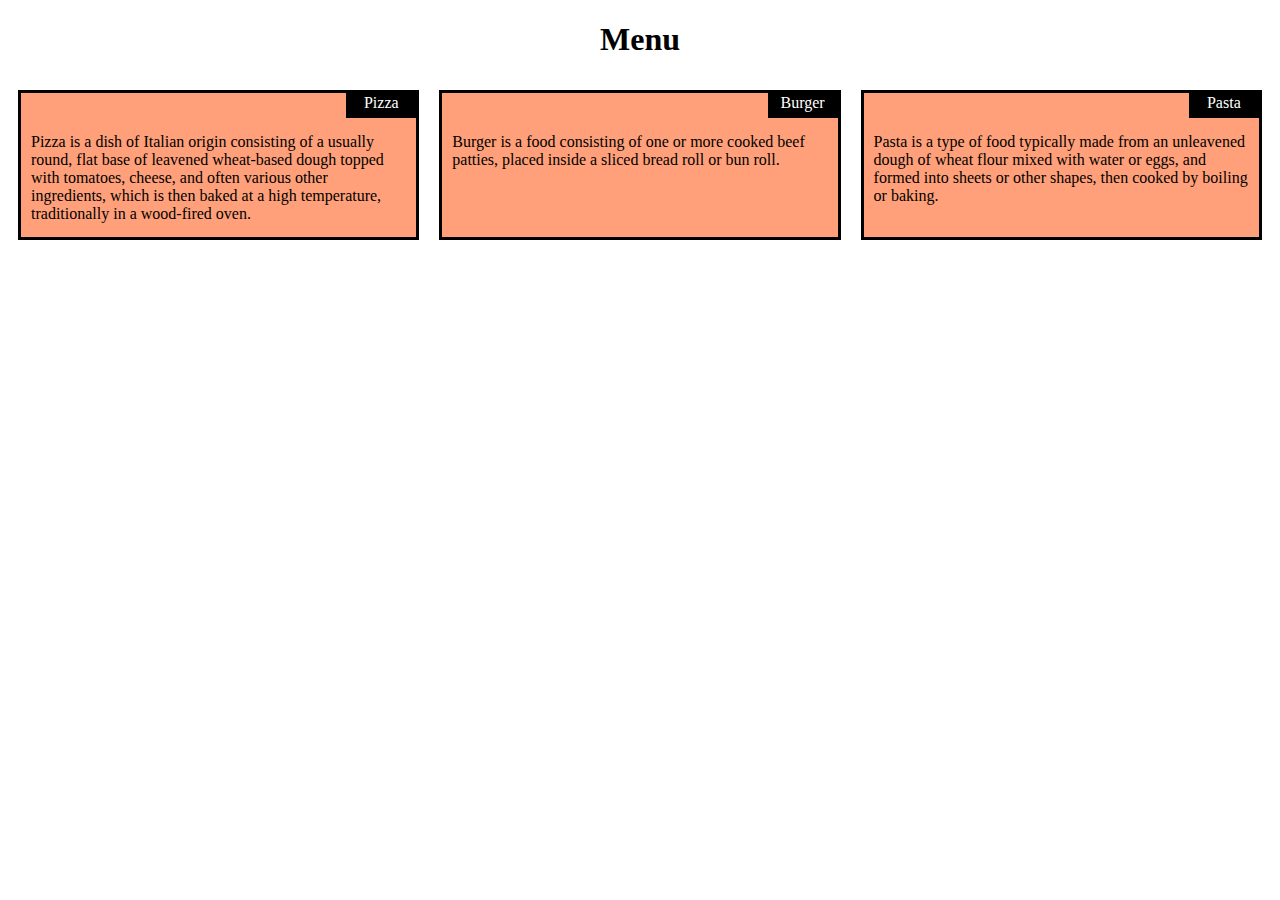
<file: Week2 Assignment/index.html>
<!DOCTYPE html>
<html>
<head>
<meta charset="utf-8">
<meta name="viewport" content="width=device-width, initial-scale=1">
<title>Week 2 Layout</title>
<link rel="stylesheet" href="css/responsive.css">
</head>
<body>
	<h1> Menu </h1>
	
	<section class="col-lg-4 col-md-6 col-sm-12"> 
		<span> Pizza </span>
		<p> Pizza is a dish of Italian origin consisting of a usually round, flat base of leavened wheat-based dough topped with tomatoes, cheese, and often various other ingredients, which is then baked at a high temperature, traditionally in a wood-fired oven. </p>
	</section>
	
	<section class="col-lg-4 col-md-6 col-sm-12"> 
		<span> Burger </span>  
		<p> Burger is a food consisting of one or more cooked beef patties, placed inside a sliced bread roll or bun roll. </p>
	</section>
	
	<section class="col-lg-4 col-md-12 col-sm-12"> 
		<span> Pasta </span> 
		<p> Pasta is a type of food typically made from an unleavened dough of wheat flour mixed with water or eggs, and formed into sheets or other shapes, then cooked by boiling or baking. </p>
	</section>
</body>
</html>
</file>
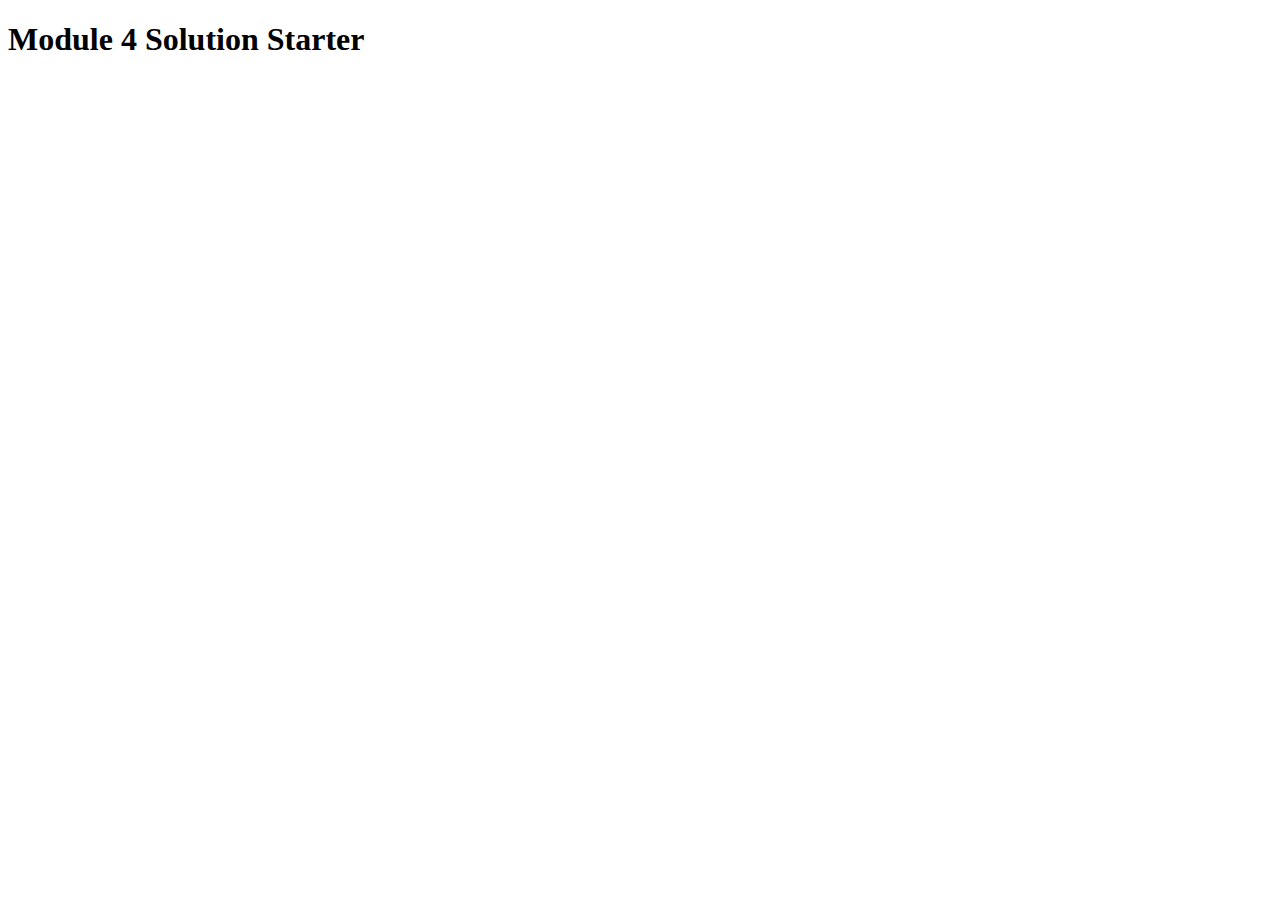
<file: Week4 Assignment/index.html>
<!DOCTYPE html>
<html>
<head>
  <meta charset="utf-8">
  <title>Module 4 Solution Starter</title>
  <script>
    var names = []; // DO NOT REMOVE
  </script>
  <script src="SpeakHello.js"></script>
  <script src="SpeakGoodBye.js"></script>
  <script src="script.js"></script>
</head>
<body>
  <h1>Module 4 Solution Starter</h1>
</body>
</html>
</file>
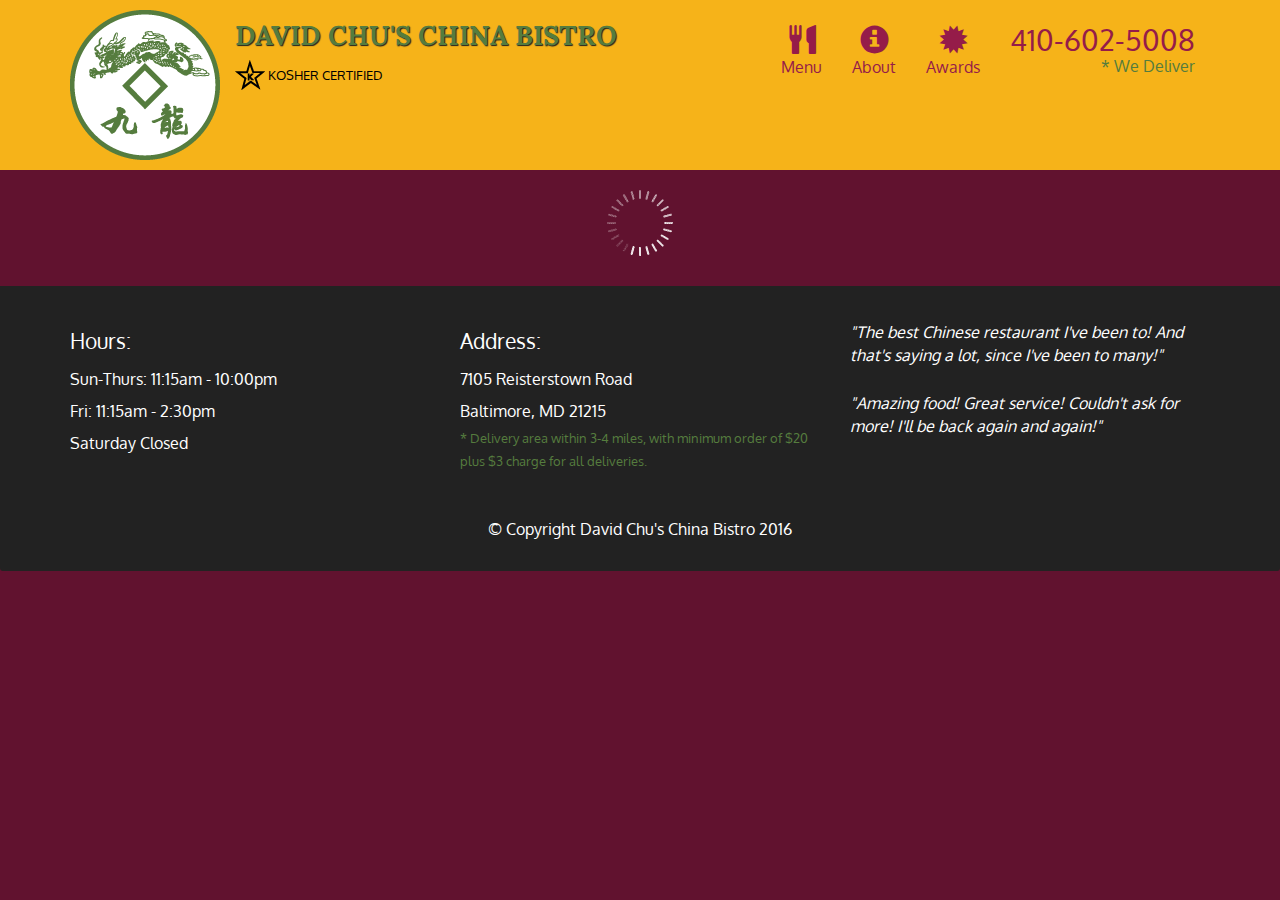
<file: Week5 Assignment/index.html>
<!doctype html>
<html lang="en">
  <head>
    <meta charset="utf-8">
    <meta http-equiv="X-UA-Compatible" content="IE=edge">
    <meta name="viewport" content="width=device-width, initial-scale=1">
    <title>David Chu's China Bistro</title>
    <link rel="stylesheet" href="css/bootstrap.min.css">
    <link rel="stylesheet" href="css/styles.css">
    <link href='https://fonts.googleapis.com/css?family=Oxygen:400,300,700' rel='stylesheet' type='text/css'>
    <link href='https://fonts.googleapis.com/css?family=Lora' rel='stylesheet' type='text/css'>
  </head>
<body>
  <header>
    <nav id="header-nav" class="navbar navbar-default">
      <div class="container">
        <div class="navbar-header">
          <a href="index.html" class="pull-left visible-md visible-lg">
            <div id="logo-img" alt="Logo image"></div>
          </a>

          <div class="navbar-brand">
            <a href="index.html"><h1>David Chu's China Bistro</h1></a>
            <p>
              <img src="images/star-k-logo.png" alt="Kosher certification">
              <span>Kosher Certified</span>
            </p>
          </div>

          <button id="navbarToggle" type="button" class="navbar-toggle collapsed" data-toggle="collapse" data-target="#collapsable-nav" aria-expanded="false">
            <span class="sr-only">Toggle navigation</span>
            <span class="icon-bar"></span>
            <span class="icon-bar"></span>
            <span class="icon-bar"></span>
          </button>
        </div>
        
        <div id="collapsable-nav" class="collapse navbar-collapse">
           <ul id="nav-list" class="nav navbar-nav navbar-right">
            <li id="navHomeButton" class="visible-xs active">
              <a href="index.html">
                <span class="glyphicon glyphicon-home"></span> Home</a>
            </li>
            <li id="navMenuButton">
              <a href="#" onclick="$dc.loadMenuCategories();">
                <span class="glyphicon glyphicon-cutlery"></span><br class="hidden-xs"> Menu</a>
            </li>
            <li>
              <a href="#">
                <span class="glyphicon glyphicon-info-sign"></span><br class="hidden-xs"> About</a>
            </li>
            <li>
              <a href="#">
                <span class="glyphicon glyphicon-certificate"></span><br class="hidden-xs"> Awards</a>
            </li>
            <li id="phone" class="hidden-xs">
              <a href="tel:410-602-5008">
                <span>410-602-5008</span></a><div>* We Deliver</div>
            </li>
          </ul><!-- #nav-list -->
        </div><!-- .collapse .navbar-collapse -->
      </div><!-- .container -->
    </nav><!-- #header-nav -->
  </header>

  <div id="call-btn" class="visible-xs">
    <a class="btn" href="tel:410-602-5008">
    <span class="glyphicon glyphicon-earphone"></span>
    410-602-5008
    </a>
  </div>
  <div id="xs-deliver" class="text-center visible-xs">* We Deliver</div>

  <div id="main-content" class="container"></div>

  <footer class="panel-footer">
    <div class="container">
      <div class="row">
        <section id="hours" class="col-sm-4">
          <span>Hours:</span><br>
          Sun-Thurs: 11:15am - 10:00pm<br>
          Fri: 11:15am - 2:30pm<br>
          Saturday Closed
          <hr class="visible-xs">
        </section>
        <section id="address" class="col-sm-4">
          <span>Address:</span><br>
          7105 Reisterstown Road<br>
          Baltimore, MD 21215
          <p>* Delivery area within 3-4 miles, with minimum order of $20 plus $3 charge for all deliveries.</p>
          <hr class="visible-xs">
        </section>
        <section id="testimonials" class="col-sm-4">
          <p>"The best Chinese restaurant I've been to! And that's saying a lot, since I've been to many!"</p>
          <p>"Amazing food! Great service! Couldn't ask for more! I'll be back again and again!"</p>
        </section>
      </div>
      <div class="text-center">&copy; Copyright David Chu's China Bistro 2016</div>
    </div>
  </footer>

  <!-- jQuery (Bootstrap JS plugins depend on it) -->
  <script src="js/jquery-2.1.4.min.js"></script>
  <script src="js/bootstrap.min.js"></script>
  <script src="js/ajax-utils.js"></script>
  <script src="js/script.js"></script>
</body>
</html>
</file>
<file: Week2 Assignment/css/responsive.css>
* {
	box-sizing: border-box;
}

h1 {
	text-align: center;
}

section {
	height : 150px;
	width : 150px;
	margin: 10px;
	border: 3px solid black;
	background-color: lightsalmon;
	position: relative;
}

span {
	height: 25px;
    width: 70px;
    border: 1px solid black;
    background-color: black;
    color: white;
    position: absolute;
    top: 0px;
    right: 0px;
    text-align: center;

}

p {
	margin: 40px 10px 10px 10px;
	text-align: left;

}


@media(min-width: 992px) {
	.col-lg-1, .col-lg-2, .col-lg-3, .col-lg-4, .col-lg-5, .col-lg-6, .col-lg-7, .col-lg-8, .col-lg-9, .col-lg-10, .col-lg-11, .col-lg-12 {
	    float: left;
	}
	  .col-lg-1 {
	    width: calc(8.33% - 20px);
	  }
	  .col-lg-2 {
	    width: calc(16.66% - 20px);
	  }
	  .col-lg-3 {
	    width: calc(25% - 20px);
	  }
	  .col-lg-4 {
	    width: calc(33.33% - 20px);
	  }
	  .col-lg-5 {
	    width: calc(41.66% - 20px);
	  }
	  .col-lg-6 {
	    width: calc(50% - 20px);
	  }
	  .col-lg-7 {
	    width: calc(58.33% - 20px);
	  }
	  .col-lg-8 {
	    width: calc(66.66% - 20px);
	  }
	  .col-lg-9 {
	    width: calc(74.99% - 20px);
	  }
	  .col-lg-10 {
	    width: calc(83.33% - 20px);
	  }
	  .col-lg-11 {
	    width: calc(91.66% - 20px);
	  }
	  .col-lg-12 {
	    width: calc(100% - 20px);
	  }
}

@media(min-width: 768px) and (max-width: 991px) {
	.col-md-1, .col-md-2, .col-md-3, .col-md-4, .col-md-5, .col-md-6, .col-md-7, .col-md-8, .col-md-9, .col-md-10, .col-md-11, .col-md-12 {
	    float: left;
	 }
	  .col-md-1 {
	    width: calc(8.33% - 20px);
	  }
	  .col-md-2 {
	    width: calc(16.66% - 20px);
	  }
	  .col-md-3 {
	    width: calc(25% - 20px);
	  }
	  .col-md-4 {
	    width: calc(33.33% - 20px);
	  }
	  .col-md-5 {
	    width: calc(41.66% - 20px);
	  }
	  .col-md-6 {
	    width: calc(50% - 20px);
	  }
	  .col-md-7 {
	    width: calc(58.33% - 20px);
	  }
	  .col-md-8 {
	    width: calc(66.66% - 20px);
	  }
	  .col-md-9 {
	    width: calc(74.99% - 20px);
	  }
	  .col-md-10 {
	    width: calc(83.33% - 20px);
	  }
	  .col-md-11 {
	    width: calc(91.66% - 20px);
	  }
	  .col-md-12 {
	    width: calc(100% - 20px);
	  }
}

@media(max-width: 767px) {
	.col-sm-1, .col-sm-2, .col-sm-3, .col-sm-4, .col-sm-5, .col-sm-6, .col-sm-7, .col-sm-8, .col-sm-9, .col-sm-10, .col-sm-11, .col-sm-12 {
	    float: left;
	  }
	  .col-sm-1 {
	    width: calc(8.33% - 20px);
	  }
	  .col-sm-2 {
	    width: calc(16.66% - 20px);
	  }
	  .col-sm-3 {
	    width: calc(25% - 20px);
	  }
	  .col-sm-4 {
	    width: calc(33.33% - 20px);
	  }
	  .col-sm-5 {
	    width: calc(41.66% - 20px);
	  }
	  .col-sm-6 {
	    width: calc(50% - 20px);
	  }
	  .col-sm-7 {
	    width: calc(58.33% - 20px);
	  }
	  .col-sm-8 {
	    width: calc(66.66% - 20px);
	  }
	  .col-sm-9 {
	    width: calc(74.99% - 20px);
	  }
	  .col-sm-10 {
	    width: calc(83.33% - 20px);
	  }
	  .col-sm-11 {
	    width: calc(91.66% - 20px);
	  }
	  .col-sm-12 {
	    width: calc(100% - 20px);
	  }
}
</file>
<file: Week5 Assignment/css/styles.css>
body {
  font-size: 16px;
  color: #fff;
  background-color: #61122f;
  font-family: 'Oxygen', sans-serif;
}

/** HEADER **/
#header-nav {
  background-color: #f6b319;
  border-radius: 0;
  border: 0;
}

#logo-img {
  background: url('../images/restaurant-logo_large.png') no-repeat;
  width: 150px;
  height: 150px;
  margin: 10px 15px 10px 0;
}

.navbar-brand {
  padding-top: 25px;
}
.navbar-brand h1 { /* Restaurant name */
  font-family: 'Lora', serif;
  color: #557c3e;
  font-size: 1.5em;
  text-transform: uppercase;
  font-weight: bold;
  text-shadow: 1px 1px 1px #222;
  margin-top: 0;
  margin-bottom: 0;
  line-height: .75;
}
.navbar-brand a:hover, .navbar-brand a:focus {
  text-decoration: none;
}
.navbar-brand p { /* Kosher cert */
  color: #000;
  text-transform: uppercase;
  font-size: .7em;
  margin-top: 15px;
}
.navbar-brand p span { /* Star-K */
  vertical-align: middle;
}

#nav-list {
  margin-top: 10px;
}
#nav-list a {
  color: #951C49;
  text-align: center;
}
#nav-list a:hover {
  background: #E7E7E7;
}
#nav-list a span {
  font-size: 1.8em;
}

#phone {
  margin-top: 5px;
}
#phone a { /* Phone number */
  text-align: right;
  padding-bottom: 0;
}
#phone div { /* We Deliver */
  color: #557c3e;
  text-align: right;
  padding-right: 15px;
}

.navbar-header button.navbar-toggle, .navbar-header .icon-bar {
  border: 1px solid #61122f;
}
.navbar-header button.navbar-toggle {
  clear: both;
  margin-top: -30px;
}
/* END HEADER */

/* FOOTER */
.panel-footer {
  margin-top: 30px;
  padding-top: 35px;
  padding-bottom: 30px;
  background-color: #222;
  border-top: 0;
}
.panel-footer div.row {
  margin-bottom: 35px;
}
#hours, #address {
  line-height: 2;
}
#hours > span, #address > span {
  font-size: 1.3em;
}
#address p {
  color: #557c3e;
  font-size: .8em;
  line-height: 1.8;
}
#testimonials {
  font-style: italic;
}
#testimonials p:nth-child(2) {
  margin-top: 25px;
}
/* END FOOTER */



/* HOME PAGE */
.container .jumbotron {
  box-shadow: 0 0 50px #3F0C1F;
  border: 2px solid #3F0C1F;
}

#menu-tile, #specials-tile, #map-tile {
  height: 250px;
  width: 100%;
  margin-bottom: 15px;
  position: relative;
  border: 2px solid #3F0C1F;
  overflow: hidden;
}
#menu-tile:hover, #specials-tile:hover, #map-tile:hover {
  box-shadow: 0 1px 5px 1px #cccccc;
}
#menu-tile {
  background: url('../images/menu-tile.jpg') no-repeat;
  background-position: center;
}
#specials-tile {
  background: url('../images/specials-tile.jpg') no-repeat;
  background-position: center;
}
#menu-tile span, #specials-tile span, #map-tile span {
  position: absolute;
  bottom: 0;
  right: 0;
  width: 100%;
  text-align: center;
  font-size: 1.6em;
  text-transform: uppercase;
  background-color: #000;
  color: #fff;
  opacity: .8;
}
/* END HOME PAGE */

/* MENU CATEGORIES PAGE */
.category-tile { 
  position: relative;
  border: 2px solid #3F0C1F;
  overflow: hidden;
  width: 200px;
  height: 200px;
  margin: 0 auto 15px;
}
.category-tile span {
  position: absolute;
  bottom: 0;
  right: 0;
  width: 100%;
  text-align: center;
  font-size: 1.2em;
  text-transform: uppercase;
  background-color: #000;
  color: #fff;
  opacity: .8;
}
.category-tile:hover {
  box-shadow: 0 1px 5px 1px #cccccc;
}

#menu-categories-title + div {
  margin-bottom: 50px;
}
/* END MENU CATEGORIES PAGE */

/* SINGLE CATEGORY PAGE */
.menu-item-tile {
  margin-bottom: 25px;
}
.menu-item-tile hr {
  width: 80%;
}
.menu-item-tile .menu-item-price {
  font-size: 1.1em;
  text-align: right;
  margin-top: -15px;
  margin-right: -15px;
}
.menu-item-tile .menu-item-price span {
  font-size: .6em;
}
.menu-item-photo {
  position: relative;
  border: 2px solid #3F0C1F; 
  overflow: hidden;
  padding: 0;
  margin-right: -15px;
  margin-left: auto;
  margin-bottom: 20px;
  max-width: 250px;
}
.menu-item-photo div {
  position: absolute;
  bottom: 0;
  right: 0;
  width: 80px;
  background-color: #557c3e;
  text-align: center;
}
.menu-item-description {
  padding-right: 30px;
}
h3.menu-item-title {
  margin: 0 0 10px;
}
.menu-item-details {
  font-size: .9em;
  font-style: italic;
}
/* END SINGLE CATEGORY PAGE */


/********** Large devices only **********/
@media (min-width: 1200px) {
  .container .jumbotron {
    background: url('../images/jumbotron_1200.jpg') no-repeat;
    height: 675px;
  }
}

/********** Medium devices only **********/
@media (min-width: 992px) and (max-width: 1199px) {
  /* Header */
  #logo-img {
    background: url('../images/restaurant-logo_medium.png') no-repeat;
    width: 100px;
    height: 100px;
    margin: 5px 5px 5px 0;
  }
  /* End Header */

  /* Home Page */
  .container .jumbotron {
    background: url('../images/jumbotron_992.jpg') no-repeat;
    height: 558px;
  }
  /* End Home Page */
}

/********** Small devices only **********/
@media (min-width: 768px) and (max-width: 991px) {
  /* Home Page */
  .container .jumbotron {
    background: url('../images/jumbotron_768.jpg') no-repeat;
    height: 432px;
  }
  /* End Home Page */
}

/********** Extra small devices only **********/
@media (max-width: 767px) {
  /* Header */
  .navbar-brand {
    padding-top: 10px;
    height: 80px;
  }
  .navbar-brand h1 { /* Restaurant name */
    padding-top: 10px;
    font-size: 5vw; /* 1vw = 1% of viewport width */
  }
  .navbar-brand p { /* Kosher cert */
    font-size: .6em;
    margin-top: 12px;
  }
  .navbar-brand p img { /* Star-K */
    height: 20px;
  }

  #collapsable-nav a { /* Collapsed nav menu text */
    font-size: 1.2em;
  }
  #collapsable-nav a span { /* Collapsed nav menu glyph */
    font-size: 1em;
    margin-right: 5px;
  }

  #call-btn > a {
    font-size: 1.5em;
    display: block;
    margin: 0 20px;
    padding: 10px;
    border: 2px solid #fff;
    background-color: #f6b319;
    color: #951c49;
  }
  #xs-deliver {
    margin-top: 5px;
    font-size: .7em;
    letter-spacing: .1em;
    text-transform: uppercase;
  }
  /* End Header */

  /* Footer */
  .panel-footer section {
    margin-bottom: 30px;
    text-align: center;
  }
  .panel-footer section:nth-child(3) {
    margin-bottom: 0; /* margin already exists on the whole row */
  }
  .panel-footer section hr {
    width: 50%;
  }
  /* End Footer */

  /* Home Page */
  .container .jumbotron {
    margin-top: 30px;
    padding: 0;
  }
  #menu-tile, #specials-tile {
    width: 360px;
    margin: 0 auto 15px;
  }

  .menu-item-photo {
    margin-right: auto;
  }
  .menu-item-tile .menu-item-price {
    text-align: center;
  }
  .menu-item-description {
    text-align: center;;
  }
}


/********** Super extra small devices Only :-) (e.g., iPhone 4) **********/
@media (max-width: 479px) {
  /* Header */
  .navbar-brand h1 { /* Restaurant name */
    padding-top: 5px;
    font-size: 6vw;
  }
  /* End Header */
  
  /* Home page */
  #menu-tile, #specials-tile {
    width: 280px;
    margin: 0 auto 15px;
  }

  .col-xxs-12 {
    position: relative;
    min-height: 1px;
    padding-right: 15px;
    padding-left: 15px;
    float: left;
    width: 100%;
  }
}
</file>
